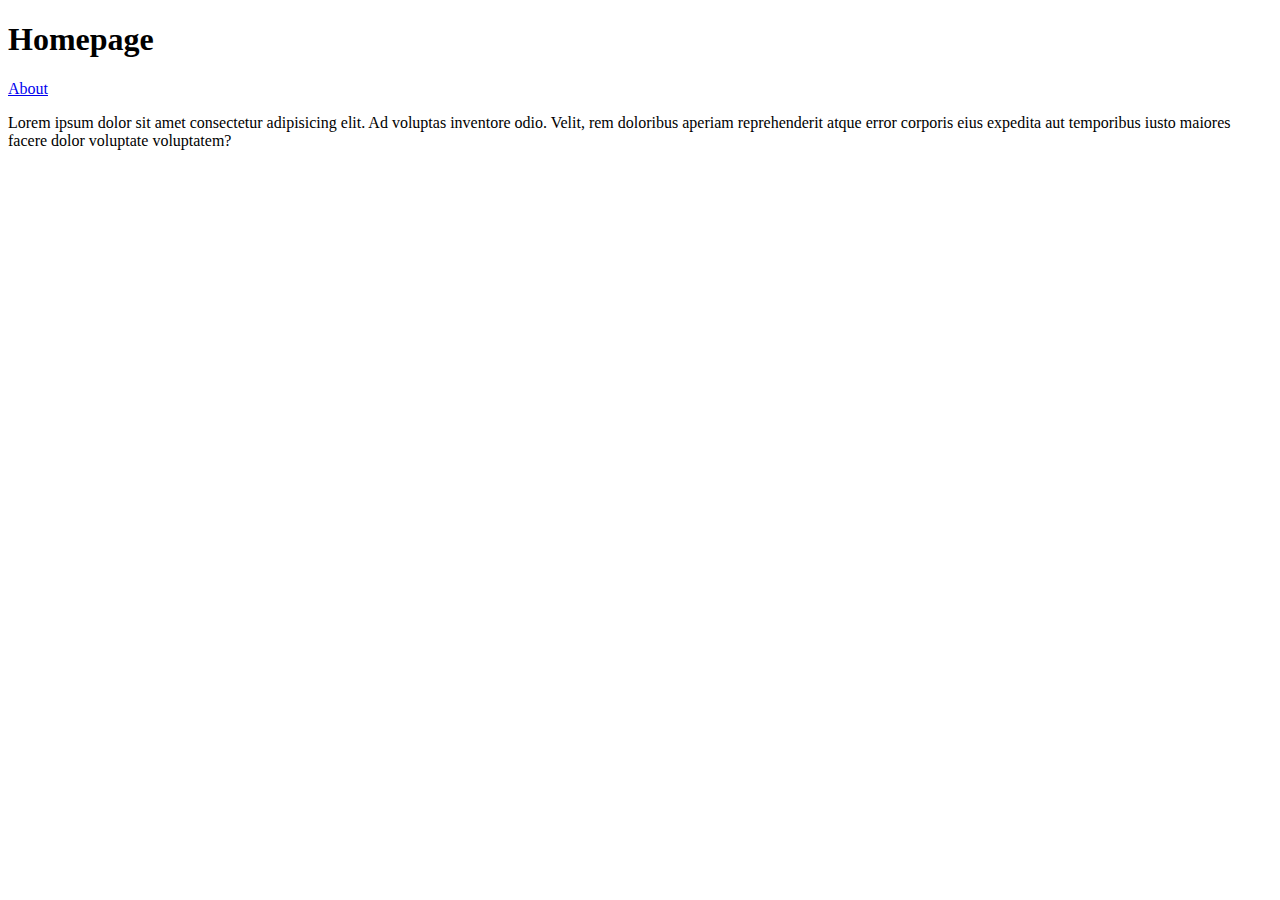
<file: index.html>
<!DOCTYPE html>
<html lang="en">
<head>
    <meta charset="UTF-8">
    <meta name="viewport" content="width=device-width, initial-scale=1.0">
    <meta http-equiv="X-UA-Compatible" content="ie=edge">
    <title>Home</title>
</head>
<body>
    <h1>Homepage</h1>
    <a href="about.html">About</a>
    <p>Lorem ipsum dolor sit amet consectetur adipisicing elit. Ad voluptas inventore odio. Velit, rem doloribus aperiam reprehenderit atque error corporis eius expedita aut temporibus iusto maiores facere dolor voluptate voluptatem?</p>
</body>
</html>
</file>
